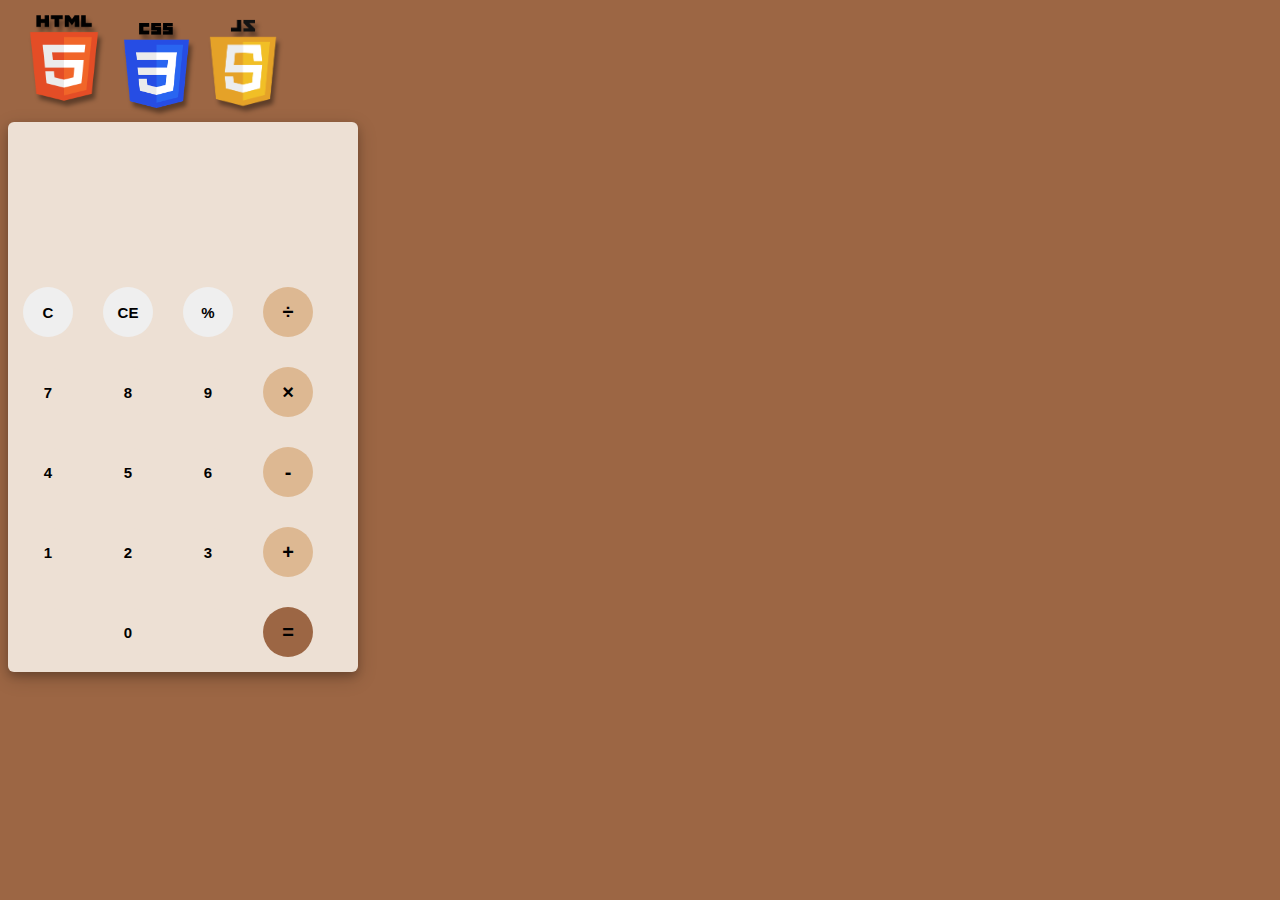
<file: Web_Calculator/index.html>
<!DOCTYPE html>
<html lang="en">

<head>
    <meta charset="UTF-8">
    <meta http-equiv="X-UA-Compatible" content="IE=edge">
    <meta name="viewport" content="width=device-width, initial-scale=1.0">
    <link href="https://cdn.jsdelivr.net/npm/bootstrap@5.1.0/dist/css/bootstrap.min.css" rel="stylesheet" integrity="sha384-KyZXEAg3QhqLMpG8r+8fhAXLRk2vvoC2f3B09zVXn8CA5QIVfZOJ3BCsw2P0p/We" crossorigin="anonymous">
    <link rel="preconnect" href="https://fonts.googleapis.com">
    <link rel="preconnect" href="https://fonts.gstatic.com" crossorigin>
    <link href="https://fonts.googleapis.com/css2?family=Fira+Sans:wght@100&display=swap" rel="stylesheet">
    <link rel="stylesheet" href="style.css">
    <title>Calculadora</title>
</head>

<body>
    <div class="container">
        <div class="row align-items-center justify-content-evenly">
            <div class="col-4">
                <img src='images\html.png' id="html" alt="">
                <img src="images\CSS.png" id='css' alt="">
                <img src="images\JS.png" id='js' alt="">
            </div>
            <div class="container" id=calculadora>
                <div id="result">
                    <div id="history">
                        <p id="history-value"></p>
                    </div>
                    <div id="output">
                        <p id="output-value"></p>
                    </div>
                </div>
                <div id="keyboard">
                    <button class="operator" id="clear">C</button>
                    <button class="operator" id="backspace">CE</button>
                    <button class="operator" id="%">%</button>
                    <button class="operator" id="/">&#247;</button>
                    <button class="number" id="7">7</button>
                    <button class="number" id="8">8</button>
                    <button class="number" id="9">9</button>
                    <button class="operator" id="*">&times;</button>
                    <button class="number" id="4">4</button>
                    <button class="number" id="5">5</button>
                    <button class="number" id="6">6</button>
                    <button class="operator" id="-">-</button>
                    <button class="number" id="1">1</button>
                    <button class="number" id="2">2</button>
                    <button class="number" id="3">3</button>
                    <button class="operator" id="+">+</button>
                    <button class="empty" id="empty"></button>
                    <button class="number" id="0">0</button>
                    <button class="empty" id="empty"></button>
                    <button class="operator" id="=">=</button>
                </div>
            </div>
        </div>
    </div>


    <script src='app.js'></script>
    <script src="https://cdn.jsdelivr.net/npm/@popperjs/core@2.9.3/dist/umd/popper.min.js" integrity="sha384-eMNCOe7tC1doHpGoWe/6oMVemdAVTMs2xqW4mwXrXsW0L84Iytr2wi5v2QjrP/xp" crossorigin="anonymous"></script>
    <script src="https://cdn.jsdelivr.net/npm/bootstrap@5.1.0/dist/js/bootstrap.min.js" integrity="sha384-cn7l7gDp0eyniUwwAZgrzD06kc/tftFf19TOAs2zVinnD/C7E91j9yyk5//jjpt/" crossorigin="anonymous"></script>
</body>

</html>
</file>
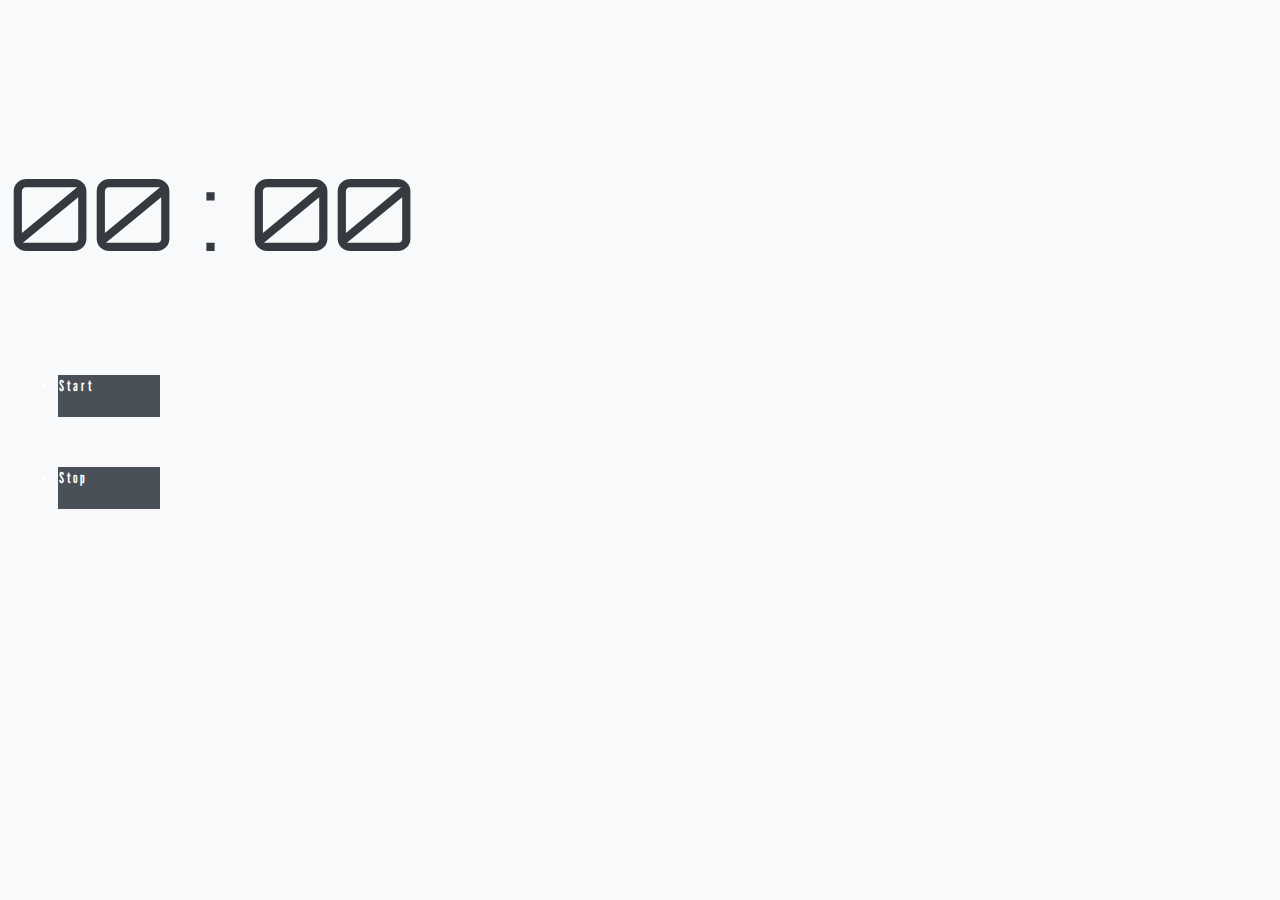
<file: Web_Timer/index.html>
<!DOCTYPE html>
<html>

<head>
    <meta charset='utf-8'>
    <meta http-equiv='X-UA-Compatible' content='IE=edge'>
    <title>Page Title</title>
    <meta name='viewport' content='width=device-width, initial-scale=1'>
    <link href="https://cdn.jsdelivr.net/npm/bootstrap@5.1.3/dist/css/bootstrap.min.css" rel="stylesheet"
        integrity="sha384-1BmE4kWBq78iYhFldvKuhfTAU6auU8tT94WrHftjDbrCEXSU1oBoqyl2QvZ6jIW3" crossorigin="anonymous">
    <link rel='stylesheet' type='text/css' media='screen' href='style.css'>

    <!-- CSS FONTS-->
    <link rel="preconnect" href="https://fonts.googleapis.com">
    <link rel="preconnect" href="https://fonts.gstatic.com" crossorigin>
    <link href="https://fonts.googleapis.com/css2?family=League+Gothic&display=swap" rel="stylesheet">
    <link rel="preconnect" href="https://fonts.googleapis.com">
    <link rel="preconnect" href="https://fonts.gstatic.com" crossorigin>
    <link href="https://fonts.googleapis.com/css2?family=Orbitron&display=swap" rel="stylesheet">

</head>

<body>
    <div class="container-fluid">
        <div class="row first_row">
            <div class="col-lg d-flex justify-content-center">
                <p class="mt-3"><span id="seconds">00</span> : <span id="miles">00</span></p>
            </div>
        </div>
        <div class="row second_row mt-1">
            <div class="col-lg second_col d-flex justify-content-center">
                <ul class="mt-3">
                    <li class="btn btn-lg rounded-1" id="start">Start</li>
                    <li class="btn btn-lg rounded-1" id="stop">Stop</li>
                </ul>
            </div>
        </div>
    </div>
    <script src="app.js"></script>
    <script src="https://cdn.jsdelivr.net/npm/bootstrap@5.1.3/dist/js/bootstrap.bundle.min.js"
        integrity="sha384-ka7Sk0Gln4gmtz2MlQnikT1wXgYsOg+OMhuP+IlRH9sENBO0LRn5q+8nbTov4+1p"
        crossorigin="anonymous"></script>
</body>

</html>
</file>
<file: Web_Calculator/style.css>
body {
        background-color: #9c6644;
    }
    
    .row {
        height: 600px;
    }
    
    img {
        filter: drop-shadow(3px 5px 2px rgb(0 0 0 / 0.4));
    }
    
    #html {
        height: 100px;
        width: 112px;
    }
    
    #css {
        height: 85px;
        width: 65px;
    }
    
    #js {
        height: 92px;
        width: 100px;
    }
    
    #calculadora {
        height: 550px;
        width: 350px;
        background-color: #ede0d4;
        border-radius: 6px;
        box-shadow: 0 4px 8px 0 rgba(0, 0, 0, 0.2), 0 6px 20px 0 rgba(0, 0, 0, 0.19);
    }
    
    #result {
        margin-top: 10px;
        height: 150px;
    }
    
    #history {
        text-align: right;
        height: 20px;
        margin: 10px 20px;
        padding-top: 20px;
        font-size: 20px;
        color: #919191;
    }
    
    #output {
        text-align: right;
        height: 60px;
        margin: 50px 20px;
        font-size: 40px;
    }
    
    #keyboard {
        height: 380px;
    }
    
    .number,
    .empty {
        width: 50px;
        height: 50px;
        margin: 15px;
        float: left;
        border-radius: 50%;
        border-width: 0;
        font-weight: bold;
        font-size: 15px;
        background-color: #ede0d4;
        cursor: pointer;
    }
    
    .operator {
        width: 50px;
        height: 50px;
        margin: 15px;
        float: left;
        border-radius: 50%;
        border-width: 0px;
        font-weight: bold;
        font-size: 15px;
        cursor: pointer;
    }
    
    .operator:active,
    .number:active {
        font-size: 13px;
    }
    
    .operator:focus,
    .number:focus,
    .empty:focus {
        outline: 0;
    }
    
    button:nth-child(4) {
        font-size: 20px;
        background-color: #ddb892;
    }
    
    button:nth-child(8) {
        font-size: 20px;
        background-color: #ddb892;
    }
    
    button:nth-child(12) {
        font-size: 20px;
        background-color: #ddb892;
    }
    
    button:nth-child(16) {
        font-size: 20px;
        background-color: #ddb892;
    }
    
    button:nth-child(20) {
        font-size: 20px;
        background-color: #9c6644;
    }
</file>
<file: Web_Timer/style.css>
body {
    background-color: #f8f9fa;
}
p {
    font-size: 100px;
    font-family: 'Orbitron', sans-serif;
    color: #343a40;
}
li {
    height: 40px;
    width: 100px;
    margin: 50px;
    margin-left: 10px;
}
.btn {
    color:white;
    letter-spacing: 3px;
    font-size: 15px;
    background-color: #495057;
    border: 1px solid #495057;
    cursor: pointer;
    font-family: 'League Gothic', sans-serif;
}
.btn:focus {
    outline: 0;
}
.btn:active {
    font-size: 19px;
    background-color: #343a40;
    border: 1px solid #343a40;
}
.first_row {
    margin-top: 150px;
}

@media (max-width: 960px) {
    p {
        font-size: 60px;
        font-family: 'Orbitron', sans-serif;
        color: #343a40;
    }
    .btn {
        color:white;
        letter-spacing: 3px;
        font-size: 11px;
        background-color: #495057;
        border: 1px solid #495057;
        cursor: pointer;
        font-family: 'League Gothic', sans-serif;
        width: 70px;
        height: 35px
    }
}
</file>
